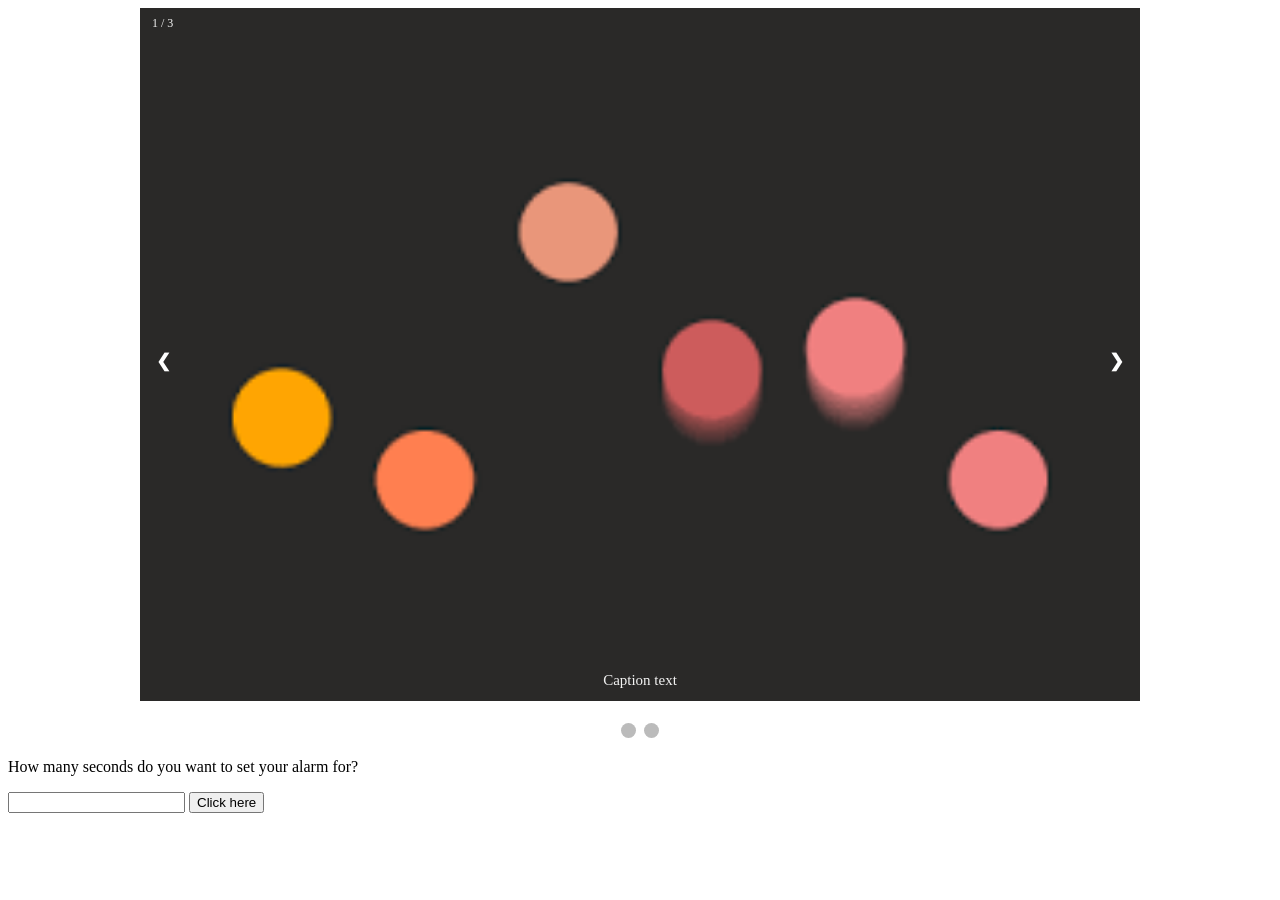
<file: project-9/index.html>
<!DOCTYPE html>
<html>
<head>
    <meta name="viewport" content="width=device-width, initial-scale=1">
       <link rel="stylesheet" type="text/css" href="CSS/main.css">
</head>
<body>



<!--Slideshow container-->

<div class="slideshow-container">

<!--Full -width images with number and caption text-->

<div class="mySlides fade">
    <div class="numbertext">1 / 3</div>
    <img src="images/download.png" style="width:100%">
    <div class="text">Caption text</div>
</div>
                                                                <!--I am struggling with making the size i wanted . I doesen't work when i put custom width and hight.-->
<div class="mySlides fade">
    <div class="numbertext">2 / 3</div>
    <img src="images/image1.jpg" style="width:100%" >
    <div class="text">Caption Two</div>
</div>                                                           

<div class="mySlides fade">
    <div class="numbertext">3 / 3</div>
    <img src="images/image2.jpg" style="width:100%">
    <div class="text">Caption Three</div>
</div>

<!--Next and Previous buttons-->

<a class="prev" onclick="plusSlides(-1)">&#10094;</a>  <!--I don't know what is &#10094-95-->
<a class="next" onclick="plusSlides(-1)">&#10095;</a>    <!--Here I changed "plusSlides()and put  minus ,bescause when i click 3 times -page becomes blank. It was just a try to see what will happen - it worked ."-->
</div>
<br>
<!-- The dots/circles -->

<div style="text-align:center">
<span class="dot" onclick="currentSlide(1)"></span>
<span class="dot" onclick="currentSlide(2)"></span>
<span class="dot" onclick="currentSlide(3)"></span>
</div>


<!--Countdown timer-->

<p>How many seconds do you want to set your alarm for? </p>
<input id="seconds" value="" />
<button onclick="countdown()">Click here</button>
<p id="timer">




  <script src="JS/main.js"></script>
</body>
</html>
</file>
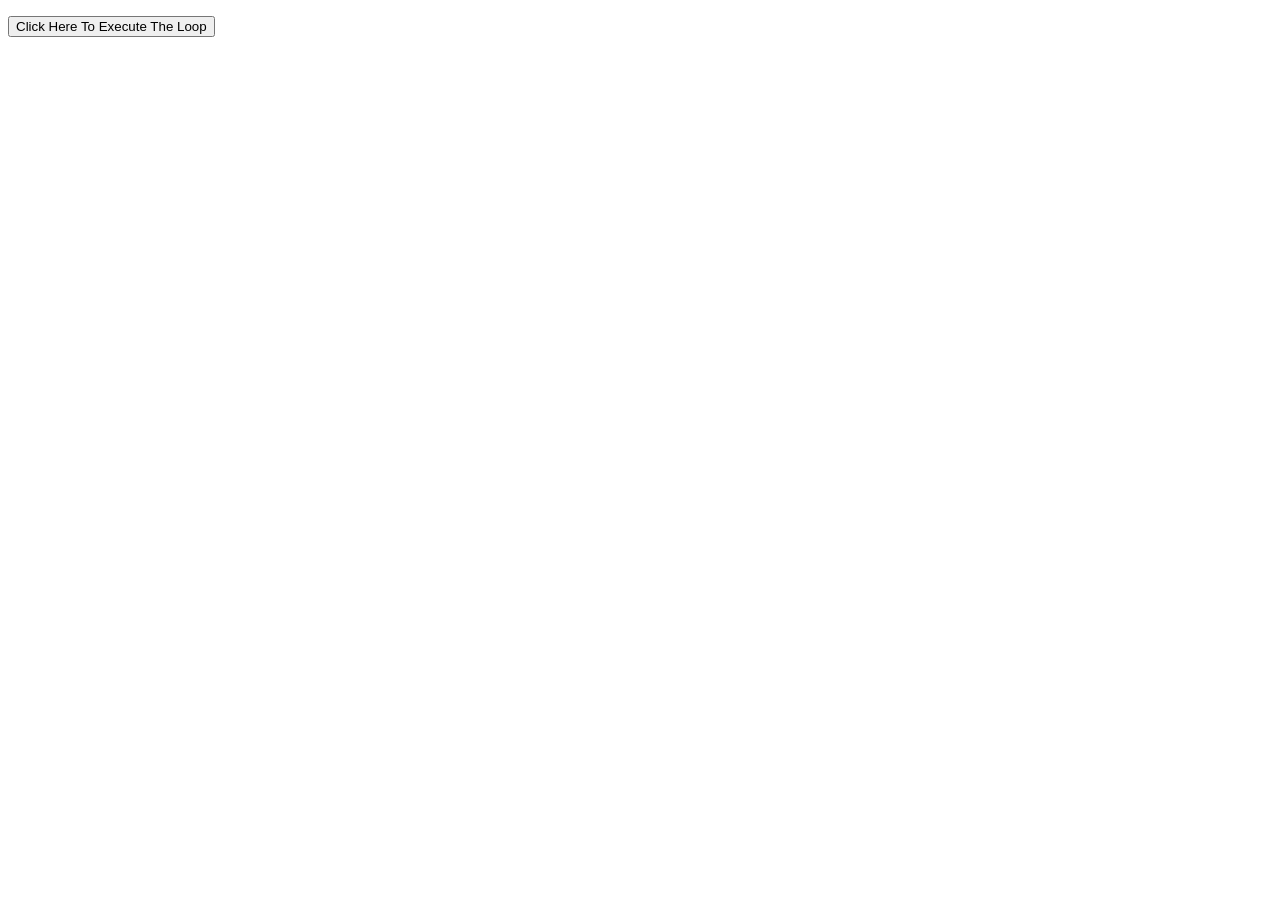
<file: Project10_loops_arrays" folder/index.html>
<!DOCTYPE html>
<html lang="en">
<head>
    <meta charset="UTF-8">
    <meta http-equiv="X-UA-Compatible" content="IE=edge">
    <meta name="viewport" content="width=device-width, initial-scale=1.0">
    <title>Document</title>
</head>
<body>

<p id="Loop"></p>
<button onclick="Call_Loop()">Click Here To Execute The Loop</button>



    <script src="JS/main.js"></script>
</body>
</html>
</file>
<file: project-9/CSS/main.css>
* {box-sizing:border-box}

 /* Slideshow container */

.slideshow-container {
    max-width: 1000px;
    position: relative;
    margin: auto;
}

/* Hide the images by default */

.mySlides{
    display: none;
}

/* Next & previous buttons */

.prev, .next {
    cursor: pointer;
    position: absolute;
    top: 50%;
    width: auto;
    margin-top: -22px;
    padding: 16px;
    color: white;
    font-weight: bold;
    font-size: 18px;
    transition: 0.6s ease;
    border-radius: 0 3px 3px 0;
    user-select: none;
}
/* Position the "next button" to the right */

.next {
    right: 0;
    border-radius: 3px 0 0 3px;
}

/* On hover, add a black background color with a little bit see-through */

.prev:hover, .next:hover {
    background-color: rgba(0,0,0,0.8);
}

/* Caption text */

.text {
    color: #f2f2f2;
    font-size: 15px;
    padding: 8px 12px;
    position: absolute;
    bottom: 8px;
    width: 100%;
    text-align: center;
}

/* Number text (1/3 etc) */

.numbertext {
    color: #f2f2f2;
    font-size: 12px;
    padding: 8px 12px;
    position: absolute;
    top: 0;
}




/* The dots/bullets/indicators */

.dot {
    cursor: pointer;
    height: 15px;
    width: 15px;
    margin: 0 2px;
    background-color: #bbb;
    border-radius: 50%;
    display: inline-block;
    transition: background-color 0.6s ease;
}

.active, .dot:hover {
    background-color: #717171;
}

/* Fading animation */

.fade {
    -webkit-animation-name: fade;
    -webkit-animation-duration: 1.5s;
    animation-name: fade;
    animation-duration: 1.5s;
}

@-webkit-keyframes fade {
    from {opacity: .4;}
    to {opacity: 1}
}

@keyframes fade {
    from {opacity: .4}
    to {opacity: 1}
}
</file>
